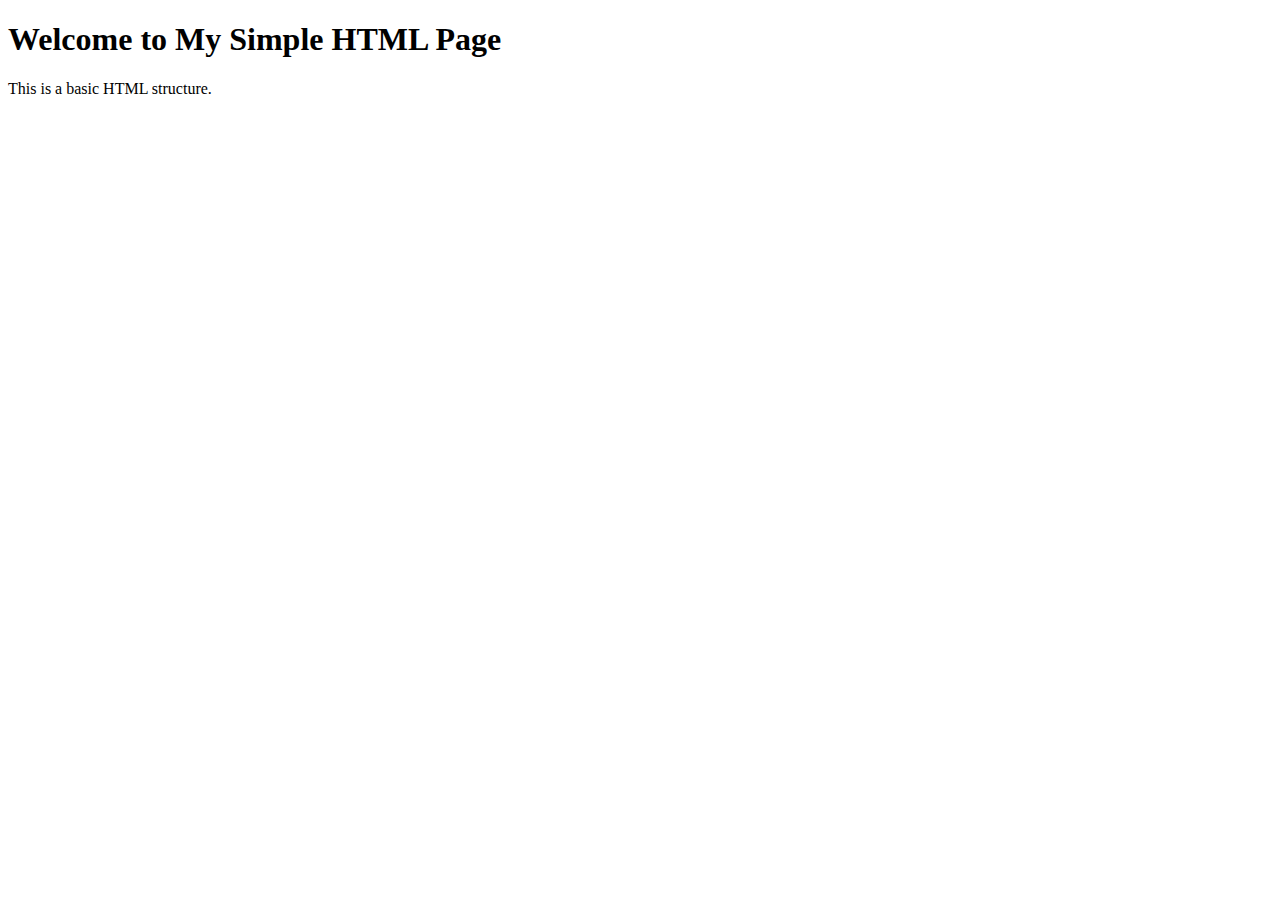
<file: new.html>
<!DOCTYPE html>
<html lang="en">
<head>
    <meta charset="UTF-8">
    <meta name="viewport" content="width=device-width, initial-scale=1.0">
    <title>Simple HTML Page</title>
</head>
<body>
    <h1>Welcome to My Simple HTML Page</h1>
    <p>This is a basic HTML structure.</p>
    <script src="http://localhost:8000/chats/chatbots/1/chatbot-script/"></script>    
</body>

</html>
</file>
